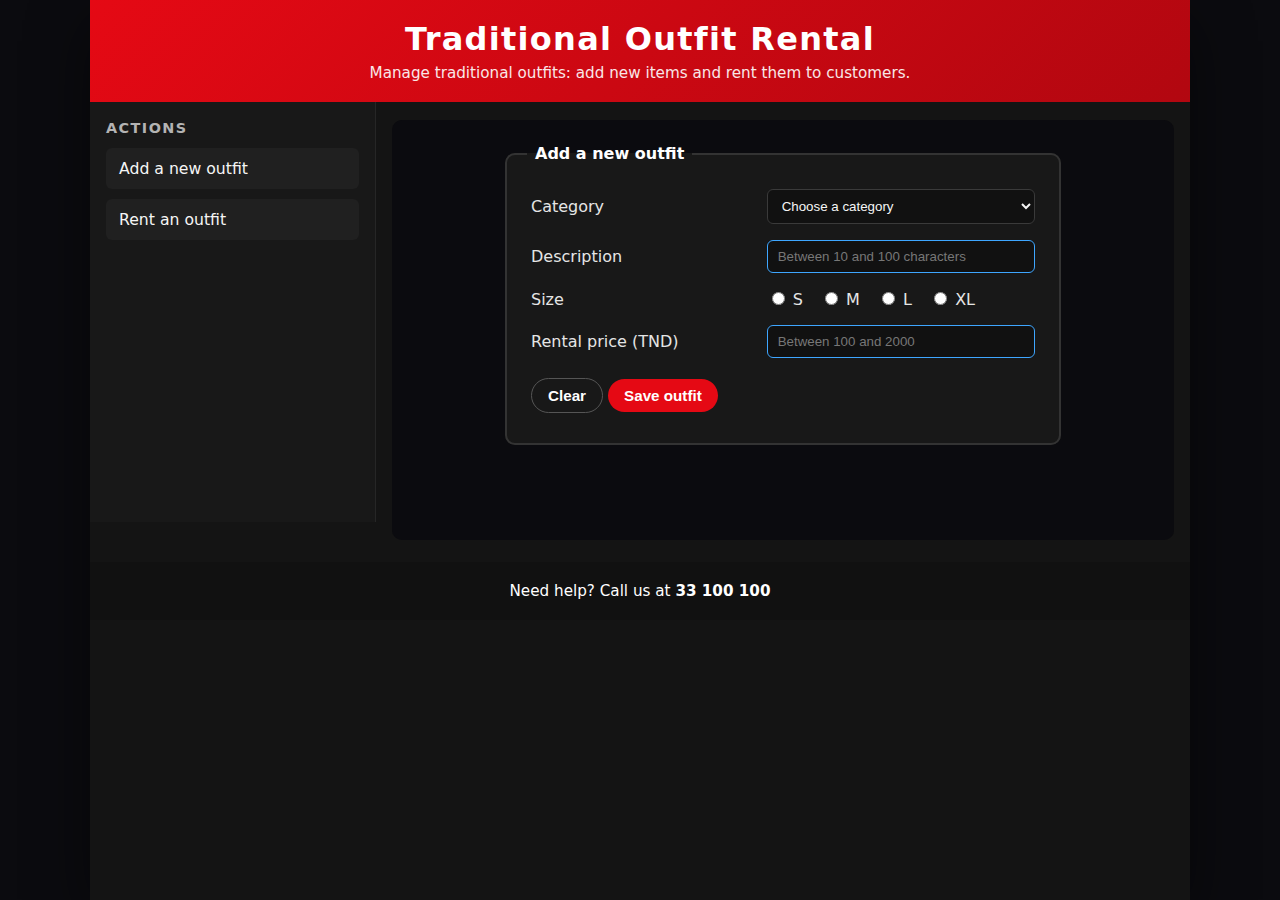
<file: index.html>
<!doctype html>
<html lang="en">
<head>
  <meta charset="utf-8" />
  <title>Traditional Outfit Rental</title>
  <script src="controles.js" defer></script>
  <link href="mesStyles.css" rel="stylesheet" type="text/css" />
</head>
<body>
  <div class="page-wrapper">
    <header class="site-header">
      <h1>Traditional Outfit Rental</h1>
      <p class="tagline">Manage traditional outfits: add new items and rent them to customers.</p>
    </header>

    <nav class="site-nav">
      <h2 class="nav-title">Actions</h2>
      <a href="ajout.html" target="zone" class="nav-link">Add a new outfit</a>
      <a href="location.html" target="zone" class="nav-link">Rent an outfit</a>
    </nav>

    <section class="site-content">
      <iframe name="zone" src="ajout.html" title="Content area"></iframe>
    </section>

    <footer class="site-footer">
      Need help? Call us at <strong>33 100 100</strong>
    </footer>
  </div>
</body>
</html>
</file>
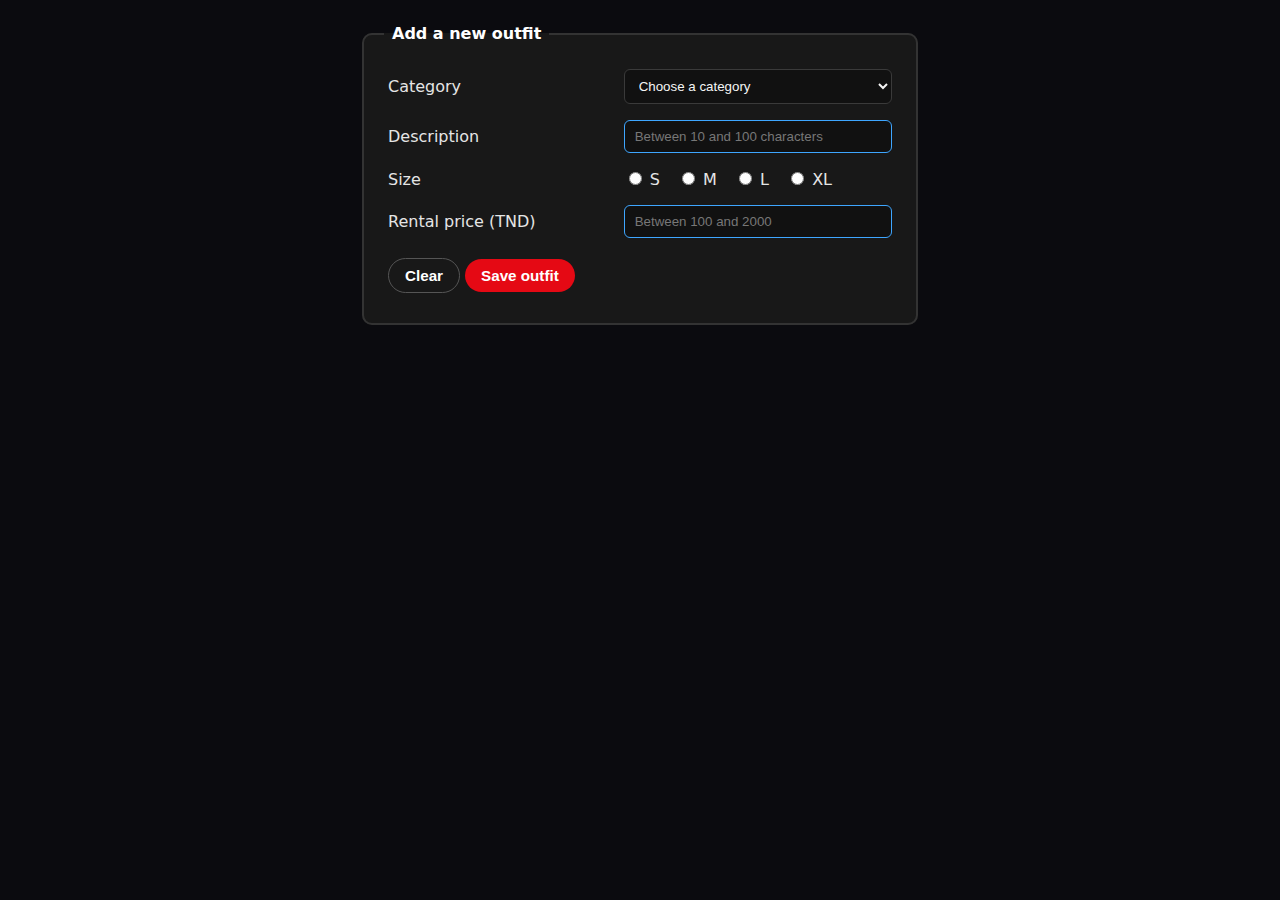
<file: ajout.html>
<!doctype html>
<html lang="en">
<head>
  <meta charset="utf-8" />
  <title>Add a new outfit</title>
  <script src="controles.js" defer></script>
  <link href="mesStyles.css" rel="stylesheet" type="text/css" />
</head>

<body>
  <form onsubmit="return verif1()" action="ajout.php" method="post" class="card">
    <fieldset>
      <legend>Add a new outfit</legend>
      <table>
        <tbody>
          <tr>
            <td><label for="select">Category</label></td>
            <td>
              <select name="categorie" id="select" class="input">
                <option value="0">Choose a category</option>
                <option value="1">Evening dress</option>
                <option value="2">Wedding dress</option>
                <option value="3">Caftan</option>
                <option value="4">Suit</option>
                <option value="5">Jebba</option>
              </select>
            </td>
          </tr>

          <tr>
            <td><label for="desc">Description</label></td>
            <td>
              <input
                type="text"
                name="desc"
                id="desc"
                class="input"
                placeholder="Between 10 and 100 characters"
              />
            </td>
          </tr>

          <tr>
            <td>Size</td>
            <td class="size-group">
              <label><input type="radio" name="taille" value="S" id="r1" /> S</label>
              <label><input type="radio" name="taille" value="M" id="r2" /> M</label>
              <label><input type="radio" name="taille" value="L" id="r3" /> L</label>
              <label><input type="radio" name="taille" value="X" id="r4" /> XL</label>
            </td>
          </tr>

          <tr>
            <td><label for="prix">Rental price (TND)</label></td>
            <td>
              <input
                type="number"
                name="prix"
                id="prix"
                class="input"
                min="100"
                max="2000"
                placeholder="Between 100 and 2000"
              />
            </td>
          </tr>

          <tr>
            <td>
              <input type="reset" value="Clear" class="btn secondary" />
              <input type="submit" value="Save outfit" class="btn primary" />
            </td>
            <td></td>
          </tr>
        </tbody>
      </table>
    </fieldset>
  </form>
</body>
</html>
</file>
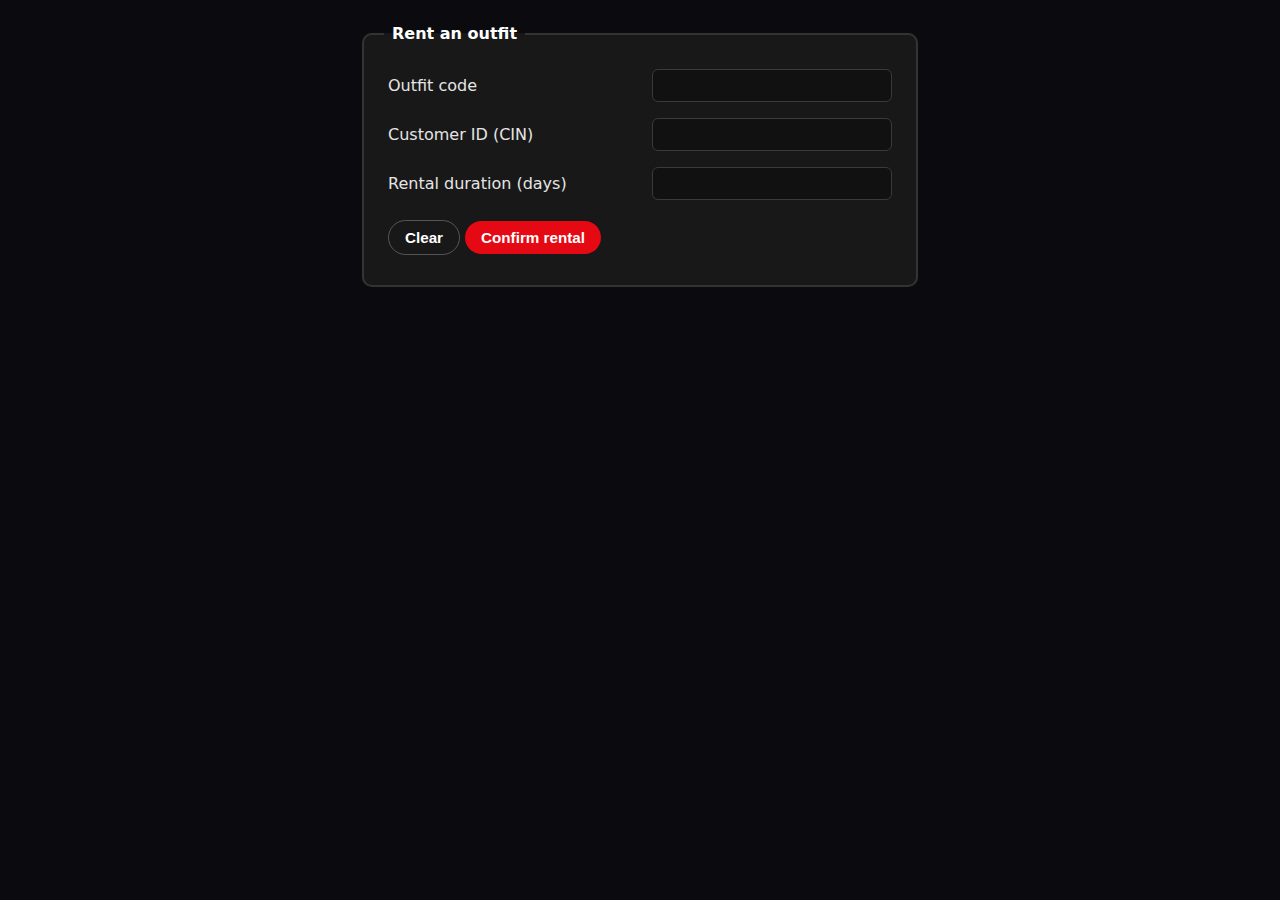
<file: location.html>
<!doctype html>
<html lang="en">
<head>
  <meta charset="utf-8" />
  <title>Rent an outfit</title>
  <script src="controles.js" defer></script>
  <link href="mesStyles.css" rel="stylesheet" type="text/css" />
</head>

<body>
  <form onsubmit="return verif2()" action="location.php" method="post" class="card">
    <fieldset>
      <legend>Rent an outfit</legend>
      <table>
        <tbody>
          <tr>
            <td><label for="habit">Outfit code</label></td>
            <td><input type="text" name="habit" id="habit" class="input" /></td>
          </tr>
          <tr>
            <td><label for="cin">Customer ID (CIN)</label></td>
            <td><input type="text" name="cin" id="cin" class="input" /></td>
          </tr>
          <tr>
            <td><label for="duree">Rental duration (days)</label></td>
            <td><input type="text" name="duree" id="duree" class="input" /></td>
          </tr>
          <tr>
            <td>
              <input type="reset" value="Clear" class="btn secondary" />
              <input type="submit" value="Confirm rental" class="btn primary" />
            </td>
            <td></td>
          </tr>
        </tbody>
      </table>
    </fieldset>
  </form>
</body>
</html>
</file>
<file: mesStyles.css>
﻿*,
*::before,
*::after {
  box-sizing: border-box;
}

body {
  margin: 0;
  font-family: system-ui, -apple-system, BlinkMacSystemFont, "Segoe UI",
    sans-serif;
  background: #0b0b0f;
  color: #f5f5f5;
}

.page-wrapper {
  max-width: 1100px;
  margin: 0 auto;
  min-height: 100vh;
  background: #141414;
  box-shadow: 0 20px 60px rgba(0, 0, 0, 0.45);
}

.site-header,
.site-footer {
  text-align: center;
  padding: 20px 16px;
  background: linear-gradient(135deg, #e50914, #b20710);
  color: #ffffff;
}

.site-footer {
  background: #111;
  font-size: 0.95rem;
}

.site-header h1 {
  margin: 0;
  letter-spacing: 0.04em;
}

.tagline {
  margin: 6px 0 0;
  font-size: 0.95rem;
  opacity: 0.9;
}

.site-nav {
  width: 26%;
  min-height: 420px;
  float: left;
  padding: 18px 16px;
  background: #181818;
  border-right: 1px solid #262626;
}

.site-content {
  width: 74%;
  min-height: 420px;
  float: left;
  padding: 18px 16px;
}

.site-footer {
  clear: both;
}

.nav-title {
  font-size: 0.9rem;
  text-transform: uppercase;
  letter-spacing: 0.1em;
  color: #b3b3b3;
  margin: 0 0 12px;
}

.nav-link {
  display: block;
  margin-bottom: 10px;
  text-decoration: none;
  color: #f5f5f5;
  padding: 10px 12px;
  border-radius: 6px;
  font-size: 0.98rem;
  background: #202020;
  border: 1px solid transparent;
  transition: background 0.2s ease, transform 0.2s ease, border 0.2s ease;
}

.nav-link:hover {
  background: #2a2a2a;
  border-color: #e50914;
  transform: translateX(4px);
}

.nav-link:visited {
  color: #ff4b5c;
}

iframe {
  width: 100%;
  height: 100%;
  min-height: 420px;
  border: none;
  border-radius: 10px;
  background: #111;
}

.card {
  max-width: 560px;
  margin: 24px auto;
}

fieldset {
  border: 2px solid #333;
  border-radius: 10px;
  padding: 18px 20px 22px;
  background: #181818;
}

legend {
  font-weight: 600;
  font-size: 1rem;
  padding: 0 8px;
  color: #ffffff;
}

table {
  width: 100%;
  border-collapse: collapse;
}

td {
  padding: 8px 4px;
  vertical-align: middle;
  color: #e5e5e5;
}

.input {
  width: 100%;
  padding: 8px 10px;
  border-radius: 6px;
  border: 1px solid #3a3a3a;
  background: #111111;
  color: #f5f5f5;
  outline: none;
  transition: border 0.2s ease, box-shadow 0.2s ease, background 0.2s ease;
}

#desc,
#prix {
  color: #3ea6ff;
  border-color: #3ea6ff;
}

.input::placeholder {
  color: #777;
}

.input:focus {
  border-color: #e50914;
  box-shadow: 0 0 0 1px #e50914;
}

.input-error {
  background-color: #3b1111;
  border: 5px solid orange;
  border-radius: 15px;
}

.size-group label {
  margin-right: 12px;
}

.btn {
  display: inline-block;
  margin-top: 4px;
  padding: 8px 16px;
  border-radius: 999px;
  border: none;
  cursor: pointer;
  font-weight: 600;
  font-size: 0.95rem;
}

.btn.primary {
  background: #e50914;
  color: #ffffff;
}

.btn.primary:hover {
  background: #f40612;
}

.btn.secondary {
  background: transparent;
  color: #ffffff;
  border: 1px solid #555;
}

.btn.secondary:hover {
  background: #282828;
}

@media (max-width: 900px) {
  .site-nav,
  .site-content {
    float: none;
    width: 100%;
  }

  iframe {
    min-height: 520px;
  }
}
</file>
